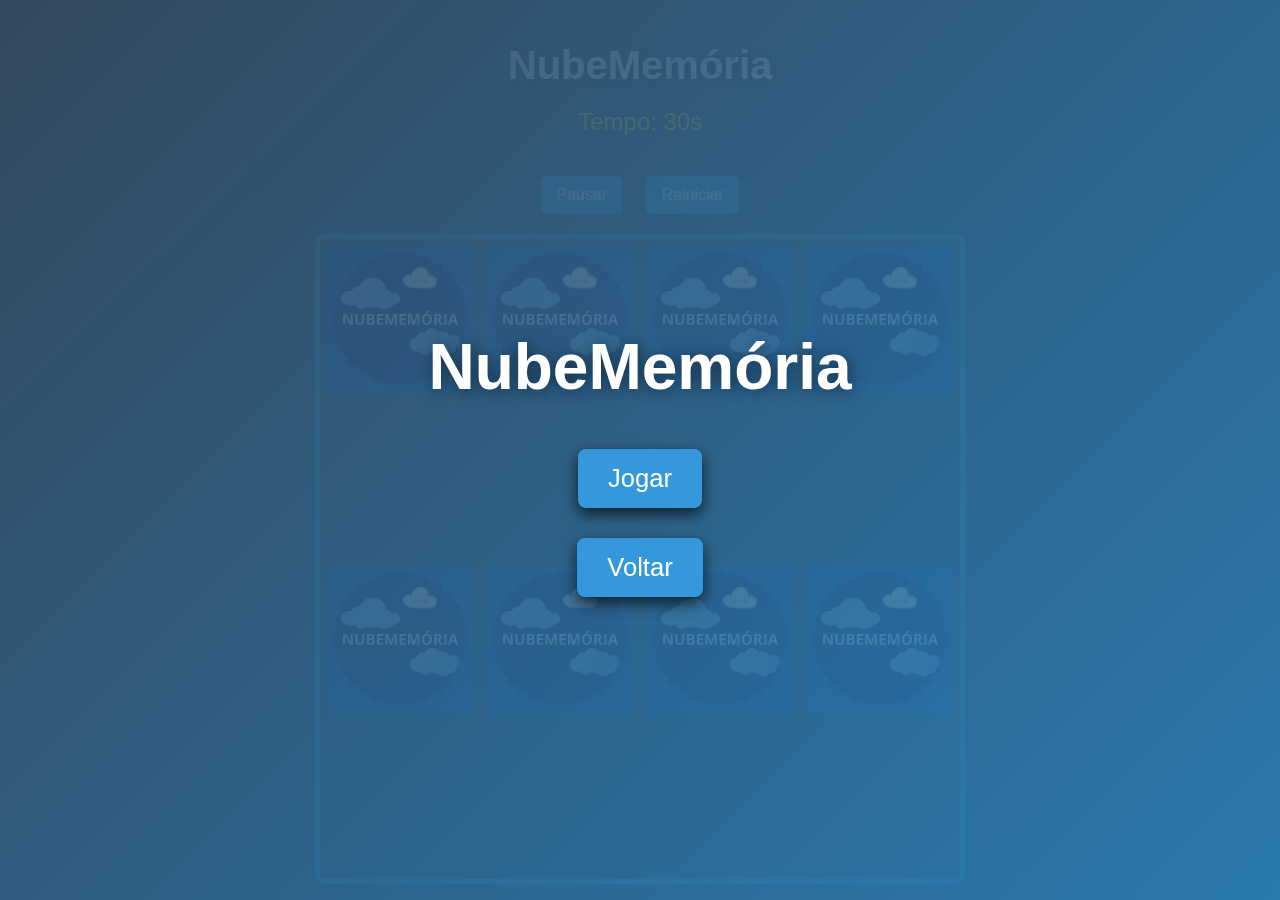
<file: memoriando/index.html>
<!DOCTYPE html>
<html lang="pt-br">
<head>
    <meta charset="UTF-8">
    <meta name="viewport" content="width=device-width, initial-scale=1.0">
    <title>NubeTech | NubeMemória</title>
    <link rel="stylesheet" href="style.css">
</head>
<body>
    <!-- Capa do Jogo -->
    <div id="cover" class="cover">
        <h1>NubeMemória</h1>
        <button id="play-btn">Jogar</button>
        <button id="back-btn-cover">Voltar</button>
    </div>

    <h1>NubeMemória</h1>
    <div id="timer">Tempo: 30s</div>
    
    <!-- Controles do jogo -->
    <div id="controls">
        <button id="pause-btn">Pausar</button>
        <button id="reset-btn">Reiniciar</button>
    </div>

    <!-- Container das cartas -->
    <div class="memory-game">
        <div class="memory-card" data-framework="nunu">
            <img class="front-face" src="nunu-nubememoria.png" alt="Nunu">
            <img class="back-face" src="capa-nubememoria.png">
        </div>
        <div class="memory-card" data-framework="nunu">
            <img class="front-face" src="nunu-nubememoria.png" alt="Nunu">
            <img class="back-face" src="capa-nubememoria.png">
        </div>

        <div class="memory-card" data-framework="arnaldo">
            <img class="front-face" src="arnaldo-nubememoria.png" alt="Arnaldo">
            <img class="back-face" src="capa-nubememoria.png">
        </div>
        <div class="memory-card" data-framework="arnaldo">
            <img class="front-face" src="arnaldo-nubememoria.png" alt="Arnaldo">
            <img class="back-face" src="capa-nubememoria.png">
        </div>

        <div class="memory-card" data-framework="florence">
            <img class="front-face" src="florence-nubememoria.png" alt="Florence">
            <img class="back-face" src="capa-nubememoria.png">
        </div>
        <div class="memory-card" data-framework="florence">
            <img class="front-face" src="florence-nubememoria.png" alt="Florence">
            <img class="back-face" src="capa-nubememoria.png">
        </div>

        <div class="memory-card" data-framework="celestia">
            <img class="front-face" src="celestia-nubememoria.png" alt="Celestia">
            <img class="back-face" src="capa-nubememoria.png">
        </div>
        <div class="memory-card" data-framework="celestia">
            <img class="front-face" src="celestia-nubememoria.png" alt="Celestia">
            <img class="back-face" src="capa-nubememoria.png">
        </div>
    </div>

    <!-- Mensagem de Vitória ou Derrota -->
    <div id="result-message" class="hidden">
        <h2 id="result-text"></h2>
        <button onclick="restartGame()">Jogar Novamente</button>
    </div>

    <script src="script.js"></script>
</body>
</html>
</file>
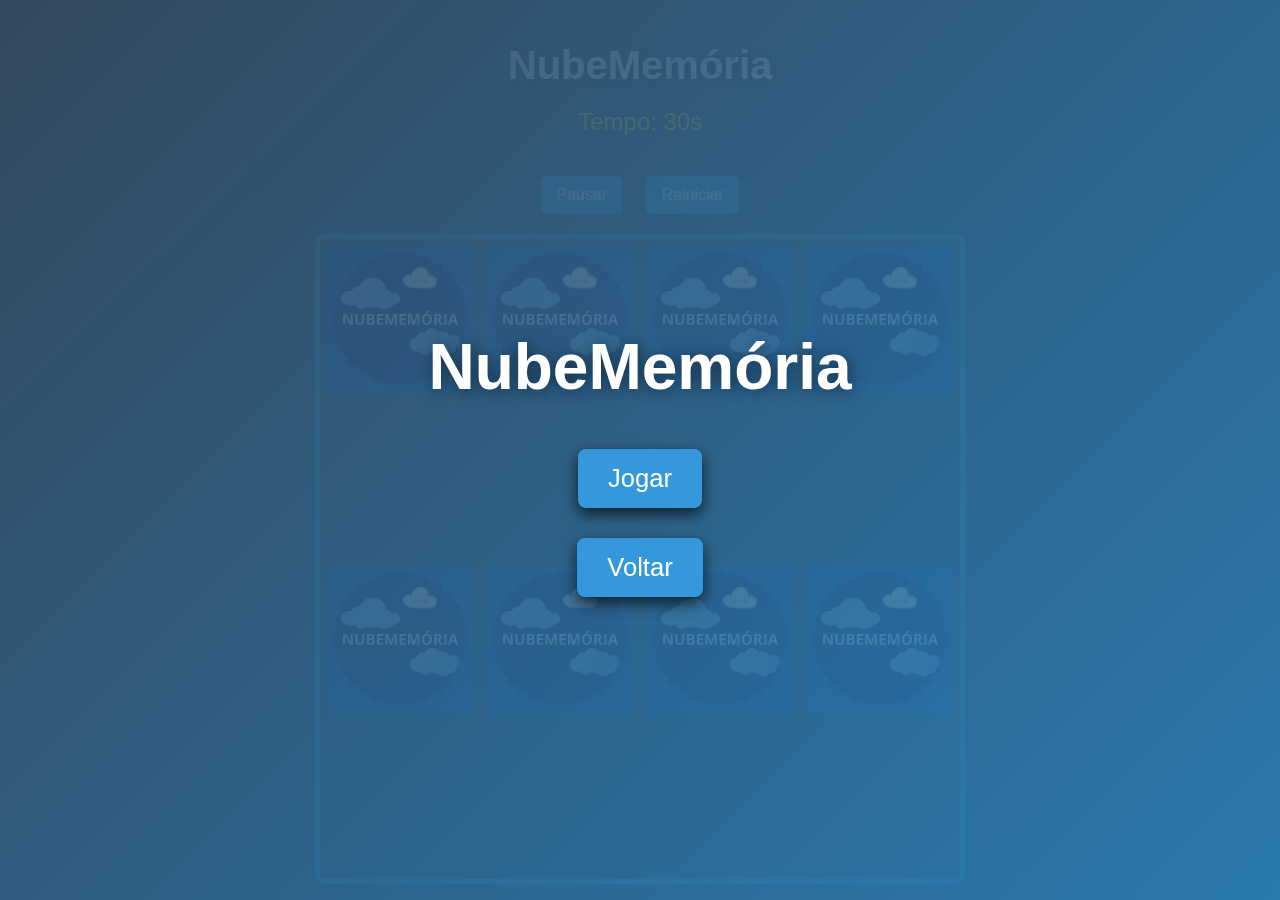
<file: nubememoria/index.html>
<!DOCTYPE html>
<html lang="pt-br">
<head>
    <meta charset="UTF-8">
    <meta name="viewport" content="width=device-width, initial-scale=1.0">
    <title>NubeTech | NubeMemória</title>
    <link rel="stylesheet" href="style.css"> <!-- Link CSS -->
</head>
<body>
    <!-- Capa do Jogo -->
    <div id="cover" class="cover">
        <h1>NubeMemória</h1>
        <button id="play-btn">Jogar</button>
        <button id="back-btn-cover">Voltar</button>
    </div>

    <h1>NubeMemória</h1>
    <div id="timer">Tempo: 30s</div>
    
    <!-- Controles do jogo -->
    <div id="controls">
        <button id="pause-btn">Pausar</button>
        <button id="reset-btn">Reiniciar</button>
    </div>

    <!-- Container das cartas -->
    <div class="memory-game">
        <div class="memory-card" data-framework="nunu">
            <img class="front-face" src="nunu-nubememoria.png" alt="Nunu">
            <img class="back-face" src="capa-nubememoria.png">
        </div>
        <div class="memory-card" data-framework="nunu">
            <img class="front-face" src="nunu-nubememoria.png" alt="Nunu">
            <img class="back-face" src="capa-nubememoria.png">
        </div>

        <div class="memory-card" data-framework="arnaldo">
            <img class="front-face" src="arnaldo-nubememoria.png" alt="Arnaldo">
            <img class="back-face" src="capa-nubememoria.png">
        </div>
        <div class="memory-card" data-framework="arnaldo">
            <img class="front-face" src="arnaldo-nubememoria.png" alt="Arnaldo">
            <img class="back-face" src="capa-nubememoria.png">
        </div>

        <div class="memory-card" data-framework="florence">
            <img class="front-face" src="florence-nubememoria.png" alt="Florence">
            <img class="back-face" src="capa-nubememoria.png">
        </div>
        <div class="memory-card" data-framework="florence">
            <img class="front-face" src="florence-nubememoria.png" alt="Florence">
            <img class="back-face" src="capa-nubememoria.png">
        </div>

        <div class="memory-card" data-framework="celestia">
            <img class="front-face" src="celestia-nubememoria.png" alt="Celestia">
            <img class="back-face" src="capa-nubememoria.png">
        </div>
        <div class="memory-card" data-framework="celestia">
            <img class="front-face" src="celestia-nubememoria.png" alt="Celestia">
            <img class="back-face" src="capa-nubememoria.png">
        </div>
    </div>

    <!-- Mensagem de Vitória ou Derrota -->
    <div id="result-message" class="hidden">
        <h2 id="result-text"></h2>
        <!-- Botão Jogar Novamente -->
        <button onclick="restartGame()">Jogar Novamente</button>
    </div>

    <!-- Link JS -->
    <script src="script.js"></script>
</body>
</html>
</file>
<file: memoriando/style.css>
/* Estilos básicos */
body {
    display: flex;
    justify-content: center;
    align-items: center;
    flex-direction: column;
    height: 100vh;
    background-color: #2c3e50;
    color: #ecf0f1;
    font-family: 'Arial', sans-serif;
    margin: 0;
    overflow: hidden;
}

h1 {
    font-size: 2.5rem;
    margin-bottom: 20px;
    text-shadow: 2px 2px 8px rgba(0, 0, 0, 0.7);
}

/* Estilos da Capa */
.cover {
    display: flex;
    flex-direction: column;
    justify-content: center;
    align-items: center;
    width: 100vw;
    height: 100vh;
    background: linear-gradient(135deg, rgba(52, 73, 94, 0.9), rgba(41, 128, 185, 0.9));
    color: #fff;
    position: absolute;
    top: 0;
    left: 0;
    z-index: 10; /* Fica acima de outros elementos */
    opacity: 1; /* Agora começa visível */
    animation: fadeIn 0.5s forwards; /* Animação ao aparecer */
}

#cover h1 {
    font-size: 4rem;
    text-align: center;
    margin-bottom: 30px;
    text-shadow: 2px 2px 15px rgba(0, 0, 0, 0.5);
}

#cover button {
    margin: 15px;
    padding: 15px 30px;
    font-size: 1.6rem;
    border: none;
    background-color: #3498db;
    color: white;
    border-radius: 8px;
    cursor: pointer;
    transition: background-color 0.3s, transform 0.2s, box-shadow 0.3s;
    box-shadow: 0 6px 15px rgba(0, 0, 0, 0.7);
}

#cover button:hover {
    background-color: #2980b9;
    transform: scale(1.05);
    box-shadow: 0 8px 20px rgba(0, 0, 0, 0.9);
}

/* Estilo do Timer */
#timer {
    font-size: 1.5rem;
    margin-bottom: 20px;
    color: #FFD700; /* Destaca o timer em amarelo */
}

/* Controles */
#controls {
    margin: 20px 0;
}

#controls button {
    margin: 0 10px;
    padding: 10px 15px;
    font-size: 1rem;
    border: none;
    background-color: #3498db;
    color: white;
    border-radius: 5px;
    cursor: pointer;
    transition: background-color 0.3s, transform 0.2s;
}

#controls button:hover {
    background-color: #2980b9;
    transform: scale(1.05);
}

/* Estilos do Jogo */
.memory-game {
    width: 90vw;
    max-width: 640px;
    height: 90vw;
    max-height: 640px;
    display: flex;
    flex-wrap: wrap;
    perspective: 1000px;
}

.memory-card {
    width: calc(25% - 10px);
    height: calc(25% - 10px);
    margin: 5px;
    position: relative;
    transform: scale(1);
    transform-style: preserve-3d;
    transition: transform 0.5s, box-shadow 0.3s;
    cursor: pointer;
    border-radius: 8px; /* Bordas arredondadas para as cartas */
}

.memory-card:hover {
    box-shadow: 0 10px 25px rgba(0, 0, 0, 0.6); /* Efeito de sombra ao passar o mouse */
}

.memory-card img {
    width: 100%;
    height: 100%;
    position: absolute;
    backface-visibility: hidden;
    border-radius: 8px; /* Bordas arredondadas para as imagens */
}

.front-face {
    transform: rotateY(180deg);
}

.back-face {
    background-color: #2e3b4e;
}

.memory-card.flip {
    transform: rotateY(180deg);
}

/* Estilos da Mensagem de Resultado */
#result-message {
    position: absolute;
    top: 50%;
    left: 50%;
    transform: translate(-50%, -50%);
    background-color: rgba(0, 0, 0, 0.9);
    padding: 30px;
    border-radius: 10px;
    text-align: center;
    color: #fff;
    display: none;
    box-shadow: 0 6px 15px rgba(0, 0, 0, 0.9);
}

#result-message.show {
    display: block; /* Exibe a mensagem quando a classe "show" é adicionada */
}

#result-message h2 {
    font-size: 2rem;
    margin-bottom: 20px;
    text-shadow: 2px 2px 10px rgba(0, 0, 0, 0.5);
}

#result-message button {
    font-size: 1.2rem;
    padding: 10;
        padding: 10px 20px;
    background-color: #3498db;
    color: white;
    border: none;
    border-radius: 5px;
    cursor: pointer;
    transition: background-color 0.3s, transform 0.2s;
}

#result-message button:hover {
    background-color: #2980b9;
    transform: scale(1.05);
}

/* Animação para a Capa */
@keyframes fadeIn {
    from {
        opacity: 0;
    }
    to {
        opacity: 1;
    }
}

/* Estilos gerais para transições e animações */
.hidden {
    display: none;
}

.show {
    display: block;
}

/* Adicionando uma borda ao redor do jogo */
.memory-game {
    border: 5px solid #2980b9;
    border-radius: 10px; /* Arredondar os cantos do contêiner do jogo */
    overflow: hidden; /* Garante que as cartas não saiam do contêiner */
}

/* Efeitos de foco para botões */
button:focus {
    outline: none;
    box-shadow: 0 0 0 3px rgba(52, 152, 219, 0.5); /* Efeito de foco suave */
}
</file>
<file: nubememoria/style.css>
/* Estilos básicos */
body {
    display: flex;
    justify-content: center;
    align-items: center;
    flex-direction: column;
    height: 100vh;
    background-color: #2c3e50;
    color: #ecf0f1;
    font-family: 'Arial', sans-serif;
    margin: 0;
    overflow: hidden;
}

h1 {
    font-size: 2.5rem;
    margin-bottom: 20px;
    text-shadow: 2px 2px 8px rgba(0, 0, 0, 0.7);
}

/* Estilos da Capa */
.cover {
    display: flex;
    flex-direction: column;
    justify-content: center;
    align-items: center;
    width: 100vw;
    height: 100vh;
    background: linear-gradient(135deg, rgba(52, 73, 94, 0.9), rgba(41, 128, 185, 0.9));
    color: #fff;
    position: absolute;
    top: 0;
    left: 0;
    z-index: 10; /* Fica acima de outros elementos */
    opacity: 1; /* Agora começa visível */
    animation: fadeIn 0.5s forwards; /* Animação ao aparecer */
}

/* Estilos do h1 da Capa */
#cover h1 {
    font-size: 4rem;
    text-align: center;
    margin-bottom: 30px;
    text-shadow: 2px 2px 15px rgba(0, 0, 0, 0.5);
}

/* Estilos do botões da Capa */
#cover button {
    margin: 15px;
    padding: 15px 30px;
    font-size: 1.6rem;
    border: none;
    background-color: #3498db;
    color: white;
    border-radius: 8px;
    cursor: pointer;
    transition: background-color 0.3s, transform 0.2s, box-shadow 0.3s;
    box-shadow: 0 6px 15px rgba(0, 0, 0, 0.7);
}

#cover button:hover {
    background-color: #2980b9;
    transform: scale(1.05);
    box-shadow: 0 8px 20px rgba(0, 0, 0, 0.9);
}

/* Estilo do Timer */
#timer {
    font-size: 1.5rem;
    margin-bottom: 20px;
    color: #FFD700; /* Destaca o timer em amarelo */
}

/* Controles */
#controls {
    margin: 20px 0;
}

/* Botões pausar e reiniciar */
#controls button {
    margin: 0 10px;
    padding: 10px 15px;
    font-size: 1rem;
    border: none;
    background-color: #3498db;
    color: white;
    border-radius: 5px;
    cursor: pointer;
    transition: background-color 0.3s, transform 0.2s;
}

#controls button:hover {
    background-color: #2980b9;
    transform: scale(1.05);
}

/* Estilos do Jogo */
.memory-game {
    width: 90vw;
    max-width: 640px;
    height: 90vw;
    max-height: 640px;
    display: flex;
    flex-wrap: wrap;
    perspective: 1000px;
}

/* Estilo da carta */
.memory-card {
    width: calc(25% - 10px);
    height: calc(25% - 10px);
    margin: 5px;
    position: relative;
    transform: scale(1);
    transform-style: preserve-3d;
    transition: transform 0.5s, box-shadow 0.3s;
    cursor: pointer;
    border-radius: 8px; /* Bordas arredondadas para as cartas */
}

.memory-card:hover {
    box-shadow: 0 10px 25px rgba(0, 0, 0, 0.6); /* Efeito de sombra ao passar o mouse */
}

/* Imagem da carta */
.memory-card img {
    width: 100%;
    height: 100%;
    position: absolute;
    backface-visibility: hidden;
    border-radius: 8px; /* Bordas arredondadas para as imagens */
}

/* Frente da carta */
.front-face {
    transform: rotateY(180deg);
}

/* Parte de trás da carta */
.back-face {
    background-color: #2e3b4e;
}

/* Efeito de virar a carta */
.memory-card.flip {
    transform: rotateY(180deg);
}

/* Estilos da Mensagem de Resultado */
#result-message {
    position: absolute;
    top: 50%;
    left: 50%;
    transform: translate(-50%, -50%);
    background-color: rgba(0, 0, 0, 0.9);
    padding: 30px;
    border-radius: 10px;
    text-align: center;
    color: #fff;
    display: none;
    box-shadow: 0 6px 15px rgba(0, 0, 0, 0.9);
}

#result-message.show {
    display: block; /* Exibe a mensagem quando a classe "show" é adicionada */
}

#result-message h2 {
    font-size: 2rem;
    margin-bottom: 20px;
    text-shadow: 2px 2px 10px rgba(0, 0, 0, 0.5);
}

#result-message button {
    font-size: 1.2rem;
    padding: 10;
        padding: 10px 20px;
    background-color: #3498db;
    color: white;
    border: none;
    border-radius: 5px;
    cursor: pointer;
    transition: background-color 0.3s, transform 0.2s;
}

#result-message button:hover {
    background-color: #2980b9;
    transform: scale(1.05);
}

/* Animação para a Capa */
@keyframes fadeIn {
    from {
        opacity: 0;
    }
    to {
        opacity: 1;
    }
}

/* Estilos gerais para transições e animações */
.hidden {
    display: none;
}

.show {
    display: block;
}

/* Adicionando uma borda ao redor do jogo */
.memory-game {
    border: 5px solid #2980b9;
    border-radius: 10px; /* Arredondar os cantos do contêiner do jogo */
    overflow: hidden; /* Garante que as cartas não saiam do contêiner */
}

/* Efeitos de foco para botões */
button:focus {
    outline: none;
    box-shadow: 0 0 0 3px rgba(52, 152, 219, 0.5); /* Efeito de foco suave */
}
</file>
